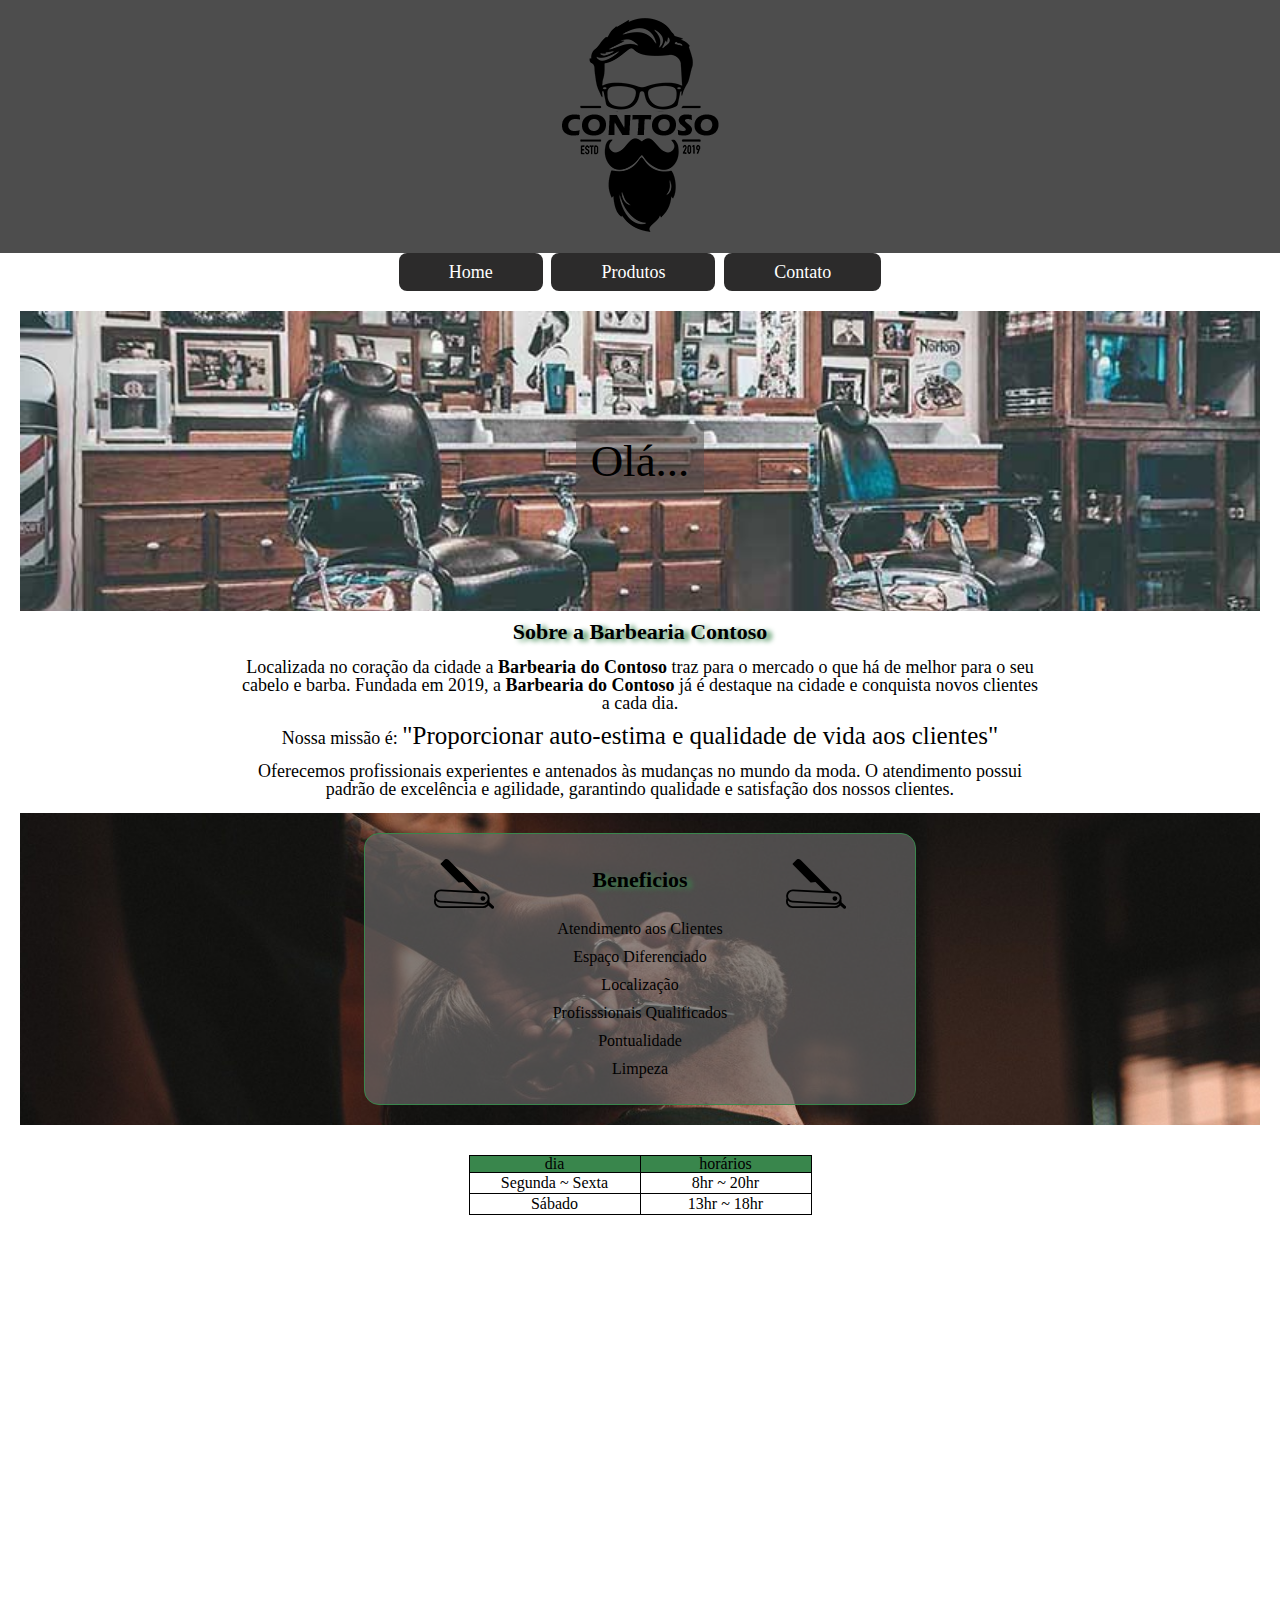
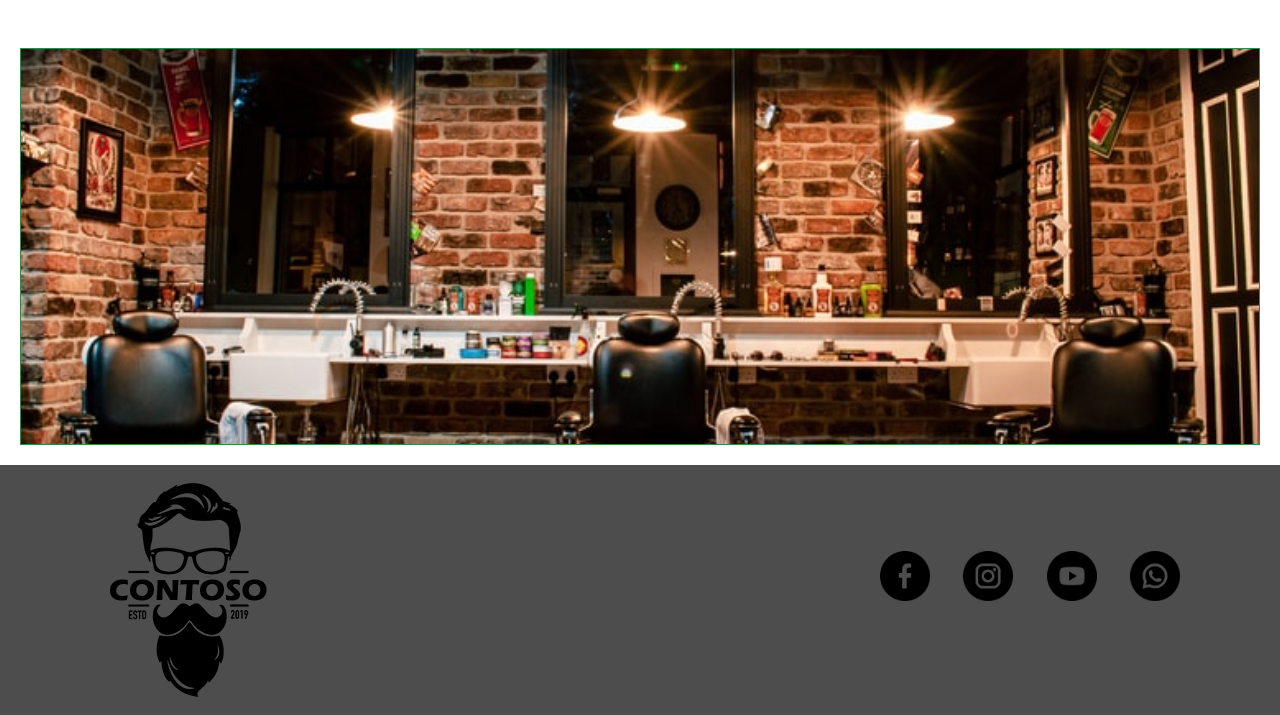
<file: index.html>
<!DOCTYPE html>
<html lang="en">
<head>
    <meta charset="UTF-8">
    <meta http-equiv="X-UA-Compatible" content="IE=edge">
    <meta name="viewport" content="width=device-width, initial-scale=1.0">
   
    
    <link rel="shortcut icon" href="img/favicon.ico" type="image/x-icon">

    <link rel="stylesheet" href="css/reset.css">
    <link rel="stylesheet" href="css/style.css">
    <link rel="preconnect" href="https://fonts.googleapis.com">
    <link rel="preconnect" href="https://fonts.gstatic.com" crossorigin>  
    <link href="https: //fonts.googleapis.com/css2? family= Sussurro & display=swap" rel="stylesheet">
       <!--esta linha é o título do site-->
    <title>A Barbearia do Contoso - SInce 2022</title>


</head>
<body>
     <header>
         <div class="containar">
            
            <img src="img/logo.png" alt="Logo da Barbearia do contoso">

         </div>
     </header>

        <nav>
             <a href="index.html" rel="noopener noreferrer">Home</a>
             <a href="produtos.html"  rel="noopener noreferrer">Produtos</a>
             <a href="contato.html"  rel="noopener noreferrer">Contato</a>
       </nav>

     <main>
           <section> 
              <div class="imgname">
                  <h2>Olá...</h2>

              </div>
            <div class="textos">
               <p class="titulo"> Sobre a Barbearia Contoso</p>

                <p class="paragrafo"> Localizada no coração da cidade a <span> Barbearia do Contoso</span> traz para o mercado o que há de melhor para o seu cabelo e barba. Fundada em 2019, a <span> Barbearia do Contoso</span> já é destaque na cidade e conquista novos clientes a cada dia.</p>

                <p class="paragrafo"> Nossa missão é: <span style="font-size: 25px; font-weight:unset;"> "Proporcionar auto-estima e qualidade de vida aos clientes"</span></p>

                <p class="paragrafo"> Oferecemos profissionais experientes e antenados às mudanças no mundo da moda. O atendimento possui padrão de excelência e agilidade, garantindo qualidade e satisfação dos nossos clientes.</p>
             </div>
               
           </section>

           <section id="servicos">

               <div class="itens">

                   <div class="title-beneficios">
                       <svg width="60px" id="Layer_1" data-name="Layer 1" xmlns="http://www.w3.org/2000/svg" viewBox="0 0 122.88 101.72"><title>straight-barber-razor</title><path d="M14.55,62.32,79,65.64,60.37,46.92l-9,1.38a1.24,1.24,0,0,1-1.08-.36L13.92,11.05a1.27,1.27,0,0,1,0-1.77L21.07,2C22.37.7,23.19-.14,25.56,0h0c2.52.18,4,1.68,5.52,3.2L93.85,66.4l7.18.37a13.55,13.55,0,0,1,12.81,14.1v.25a12.57,12.57,0,0,1-.41,2.55,12.94,12.94,0,0,1,.3,1.48v.07a13.42,13.42,0,0,1,.13,1.77,14.22,14.22,0,0,1-.11,1.73,3.46,3.46,0,0,1,.44.34l7.71,7.21a3.16,3.16,0,1,1-4.33,4.59L111.24,95a14.69,14.69,0,0,1-1.36,1.58,13.47,13.47,0,0,1-9.56,4H13.73a14.4,14.4,0,0,1-5.38-1,12.73,12.73,0,0,1-6.19-5.14A14.48,14.48,0,0,1,0,86.67a17,17,0,0,1,1.18-6.13,13.37,13.37,0,0,1-.83-5.31V75A13.57,13.57,0,0,1,14.55,62.32Zm94.32,29.3a3.54,3.54,0,0,1,.06-.92,13.44,13.44,0,0,1-9.29,3.08L13.16,89.34A13.47,13.47,0,0,1,3.91,85a12.09,12.09,0,0,0-.11,1.69,10.74,10.74,0,0,0,1.56,5.71A9,9,0,0,0,9.73,96a11,11,0,0,0,4,.71h86.59a9.72,9.72,0,0,0,6.87-2.86,10,10,0,0,0,1.68-2.24Zm-8.69-15.54a4.81,4.81,0,1,1-3.4,1.41,4.77,4.77,0,0,1,3.4-1.41Zm-16.6-6.42h-.22l-69-3.54A9.76,9.76,0,0,0,4.14,75.2v.13a9.78,9.78,0,0,0,9.22,10.23L99.83,90a9.77,9.77,0,0,0,10.22-9.1v-.12a9.78,9.78,0,0,0-9.22-10.23l-17.26-.89Z"/></svg> <p>Beneficios</p><svg width="60px" id="Layer_1" data-name="Layer 1" xmlns="http://www.w3.org/2000/svg" viewBox="0 0 122.88 101.72"><title>straight-barber-razor</title><path d="M14.55,62.32,79,65.64,60.37,46.92l-9,1.38a1.24,1.24,0,0,1-1.08-.36L13.92,11.05a1.27,1.27,0,0,1,0-1.77L21.07,2C22.37.7,23.19-.14,25.56,0h0c2.52.18,4,1.68,5.52,3.2L93.85,66.4l7.18.37a13.55,13.55,0,0,1,12.81,14.1v.25a12.57,12.57,0,0,1-.41,2.55,12.94,12.94,0,0,1,.3,1.48v.07a13.42,13.42,0,0,1,.13,1.77,14.22,14.22,0,0,1-.11,1.73,3.46,3.46,0,0,1,.44.34l7.71,7.21a3.16,3.16,0,1,1-4.33,4.59L111.24,95a14.69,14.69,0,0,1-1.36,1.58,13.47,13.47,0,0,1-9.56,4H13.73a14.4,14.4,0,0,1-5.38-1,12.73,12.73,0,0,1-6.19-5.14A14.48,14.48,0,0,1,0,86.67a17,17,0,0,1,1.18-6.13,13.37,13.37,0,0,1-.83-5.31V75A13.57,13.57,0,0,1,14.55,62.32Zm94.32,29.3a3.54,3.54,0,0,1,.06-.92,13.44,13.44,0,0,1-9.29,3.08L13.16,89.34A13.47,13.47,0,0,1,3.91,85a12.09,12.09,0,0,0-.11,1.69,10.74,10.74,0,0,0,1.56,5.71A9,9,0,0,0,9.73,96a11,11,0,0,0,4,.71h86.59a9.72,9.72,0,0,0,6.87-2.86,10,10,0,0,0,1.68-2.24Zm-8.69-15.54a4.81,4.81,0,1,1-3.4,1.41,4.77,4.77,0,0,1,3.4-1.41Zm-16.6-6.42h-.22l-69-3.54A9.76,9.76,0,0,0,4.14,75.2v.13a9.78,9.78,0,0,0,9.22,10.23L99.83,90a9.77,9.77,0,0,0,10.22-9.1v-.12a9.78,9.78,0,0,0-9.22-10.23l-17.26-.89Z"/></svg>
                   </div>
               <ul>
                   <li>Atendimento aos Clientes </li>
                   <li>Espaço Diferenciado</li>
                   <li>Localização</li>
                   <li>Profisssionais Qualificados</li>
                   <li>Pontualidade</li>
                   <li>Limpeza</li>
               </ul>
            </div>
           </section>

           <section id="horario-funcionamento">
              <div class="container">
                  <table>
                     <thead>
                         <tr>
                             <th>dia</th>
                             <th>horários</th>
                         </tr>
                     </thead>
                     <tbody>
                         <tr>
                             <td>Segunda ~ Sexta</td>
                             <td>8hr ~ 20hr</td>
                        </tr>
                        <tr>
                            <td>Sábado</td>
                            <td>13hr ~ 18hr</td>
                         </tr>
                     </tbody>
                                            
                  </table>


              </div>
           </section>

            <section>
                <iframe src="https://www.google.com/maps/embed?pb=!1m18!1m12!1m3!1d3526.9603720443865!2d-54.48632518487502!3d-27.872487640625703!2m3!1f0!2f0!3f0!3m2!1i1024!2i768!4f13.1!3m3!1m2!1s0x94f934498fdb9e5b%3A0x45ca8fb4d6de5369!2sR.%20Santa%20Rosa%2C%201827%20-%20Centro%2C%20Santa%20Rosa%20-%20RS%2C%2098900-000!5e0!3m2!1spt-BR!2sbr!4v1651538369825!5m2!1spt-BR!2sbr" width="100%" height="400" style="border:0;" allowfullscreen="" loading="lazy" referrerpolicy="no-referrer-when-downgrade"></iframe>
            </section>

            <section id="video">
                <iframe width="560" height="315" src="https://www.youtube.com/embed/8pWtdanVz3I?controls=0" title="YouTube video player" frameborder="0" allow="accelerometer; autoplay; clipboard-write; encrypted-media; gyroscope; picture-in-picture" allowfullscreen></iframe>
            </section>

        
            
        

     </main>

     <footer>
         <div class="container">
             <img src="img/logo.png" alt="">

             <div class="midias">
                 <a href="http://www.facebook.com/barbearia"  rel="noopener noreferrer">
                   <img src="img/facebook.png" alt="facebook">  
                 </a>

                 <a href="http://www.instagram.com/barbearia"  rel="noopener noreferrer">
                    <img src="img/instagram.png" alt="instagram">  
                  </a>

                  <a href="http://www.youtube.com/barbearia"  rel="noopener noreferrer">
                    <img src="img/youtube.png" alt="YouTube">  
                  </a>

                  <a href="https://api.whatsapp.com/send?phone=5555999999999&text=Ol%C3%A1%20Gostaria%20de%20agendar%20um%20hor%C3%A1rio!%20" target="_blank" rel="noopener noreferrer">
                    <img src="img/whatsapp.png" alt="whatsapp">
                </a>

             </div>
         </div>
     </footer>
<script>
const h2 = document.querySelector("h2");

h2.onclick = function () {
    const userName = prompt("Qual é seu nome?");

    h2.textContent = `Olá... ${userName} Seja Bem-Vindo!`

    if(!userName) {
        h2.textContent = `Olá...Visitante`
    }
}



</script>
</body>
</html>
</file>
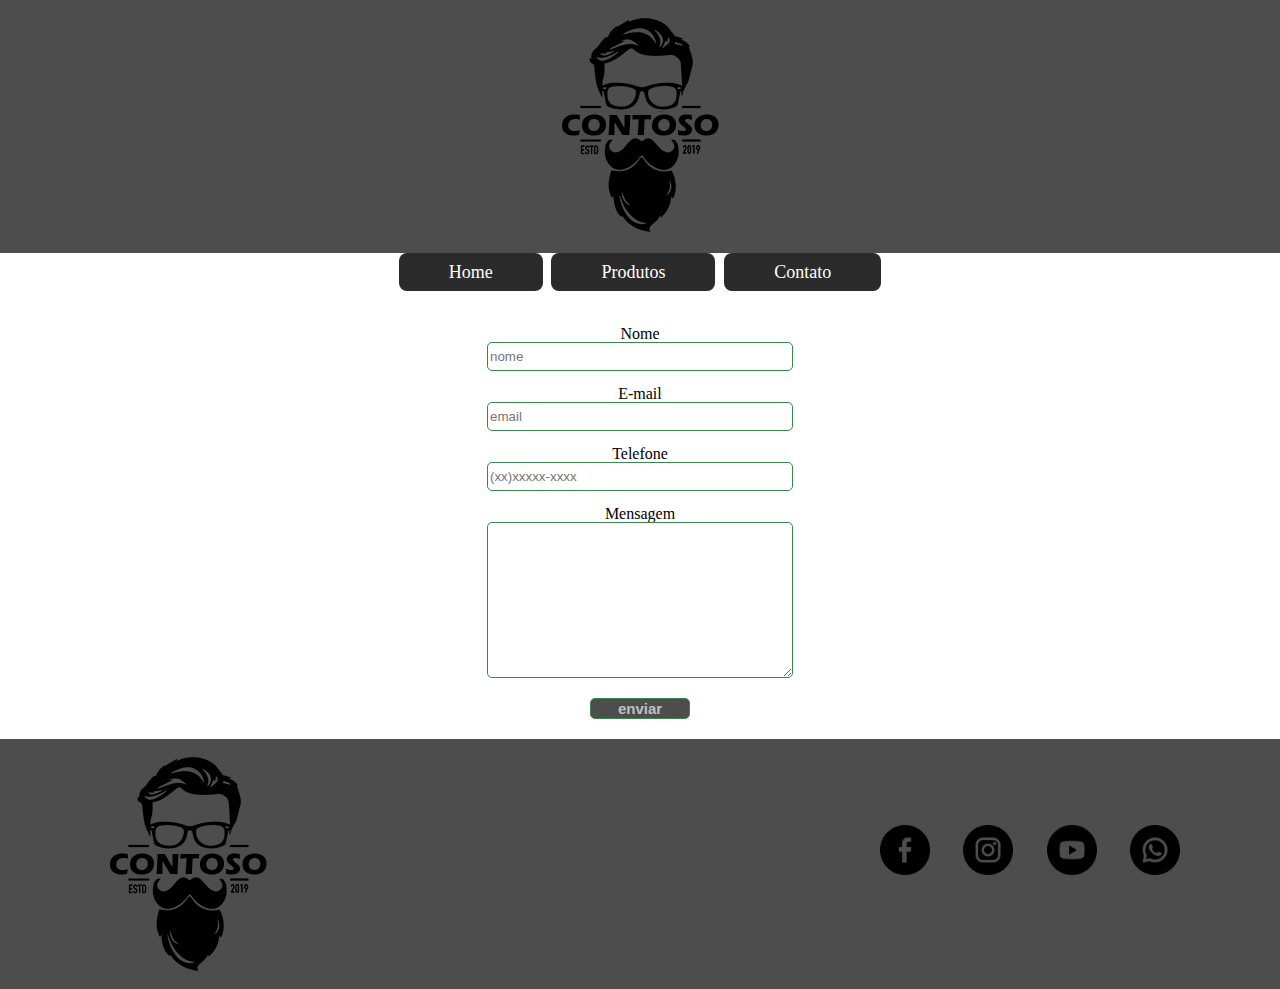
<file: contato.html>
<!DOCTYPE html>
<html lang="en">
<head>
    <meta charset="UTF-8">
    <meta http-equiv="X-UA-Compatible" content="IE=edge">
    <meta name="viewport" content="width=device-width, initial-scale=1.0">
   
    
    <link rel="shortcut icon" href="img/favicon.ico" type="image/x-icon">

    <link rel="stylesheet" href="css/reset.css">
    <link rel="stylesheet" href="css/style.css">
    <link rel="preconnect" href="https://fonts.googleapis.com">
    <link rel="preconnect" href="https://fonts.gstatic.com" crossorigin>  
    <link href="https: //fonts.googleapis.com/css2? family= Sussurro & display=swap" rel="stylesheet">
       <!--esta linha é o título do site-->
    <title>A Barbearia do Contoso - SInce 2022</title>


</head>
<body>
     <header>
         <div class="containar">
            
            <img src="img/logo.png" alt="Logo da Barbearia do contoso">

         </div>
     </header>

        <nav>
             <a href="index.html"  rel="noopener noreferrer">Home</a>
             <a href="produtos.html" rel="noopener noreferrer">Produtos</a>
             <a href="contato.html" rel="noopener noreferrer">Contato</a>
       </nav>

      <main>

           <form action="">
             <label for="">Nome</label>
             <input type="text" name="" id="nome" placeholder="nome" tabindex="1" required>

             <label for="E-mail">E-mail</label>
             <input type="email" name="" id="email" placeholder="email" tabindex="3" required>

             <label for="telefone">Telefone</label>
             <input type="tel" name="" pattern="[0-9]*$" title="digite somente números" tabindex="4" id="telefone" placeholder="(xx)xxxxx-xxxx" required>

             <label for="mensagem">Mensagem</label>
             <textarea name="" id="mensagem" cols="30" rows="10" tabindex="2" ></textarea>
             <button type="submit">enviar</button>
           </form>

      </main>

    <footer>
        <div class="container">
            <img src="img/logo.png" alt="">

            <div class="midias">
                <a href="http://www.facebook.com/barbearia" target="_blank" rel="noopener noreferrer">
                  <img src="img/facebook.png" alt="facebook">  
                </a>

                <a href="http://www.instagram.com/barbearia" target="_blank" rel="noopener noreferrer">
                   <img src="img/instagram.png" alt="instagram">  
                 </a>

                 <a href="http://www.youtube.com/barbearia" target="_blank" rel="noopener noreferrer">
                   <img src="img/youtube.png" alt="YouTube">  
                 </a>

                 <a href="https://api.whatsapp.com/send?phone=5555999999999&text=Ol%C3%A1%20Gostaria%20de%20agendar%20um%20hor%C3%A1rio!%20" target="_blank" rel="noopener noreferrer">
                   <img src="img/whatsapp.png" alt="whatsapp">
               </a>

            </div>
        </div>
    </footer>

</body>
</html>
</file>
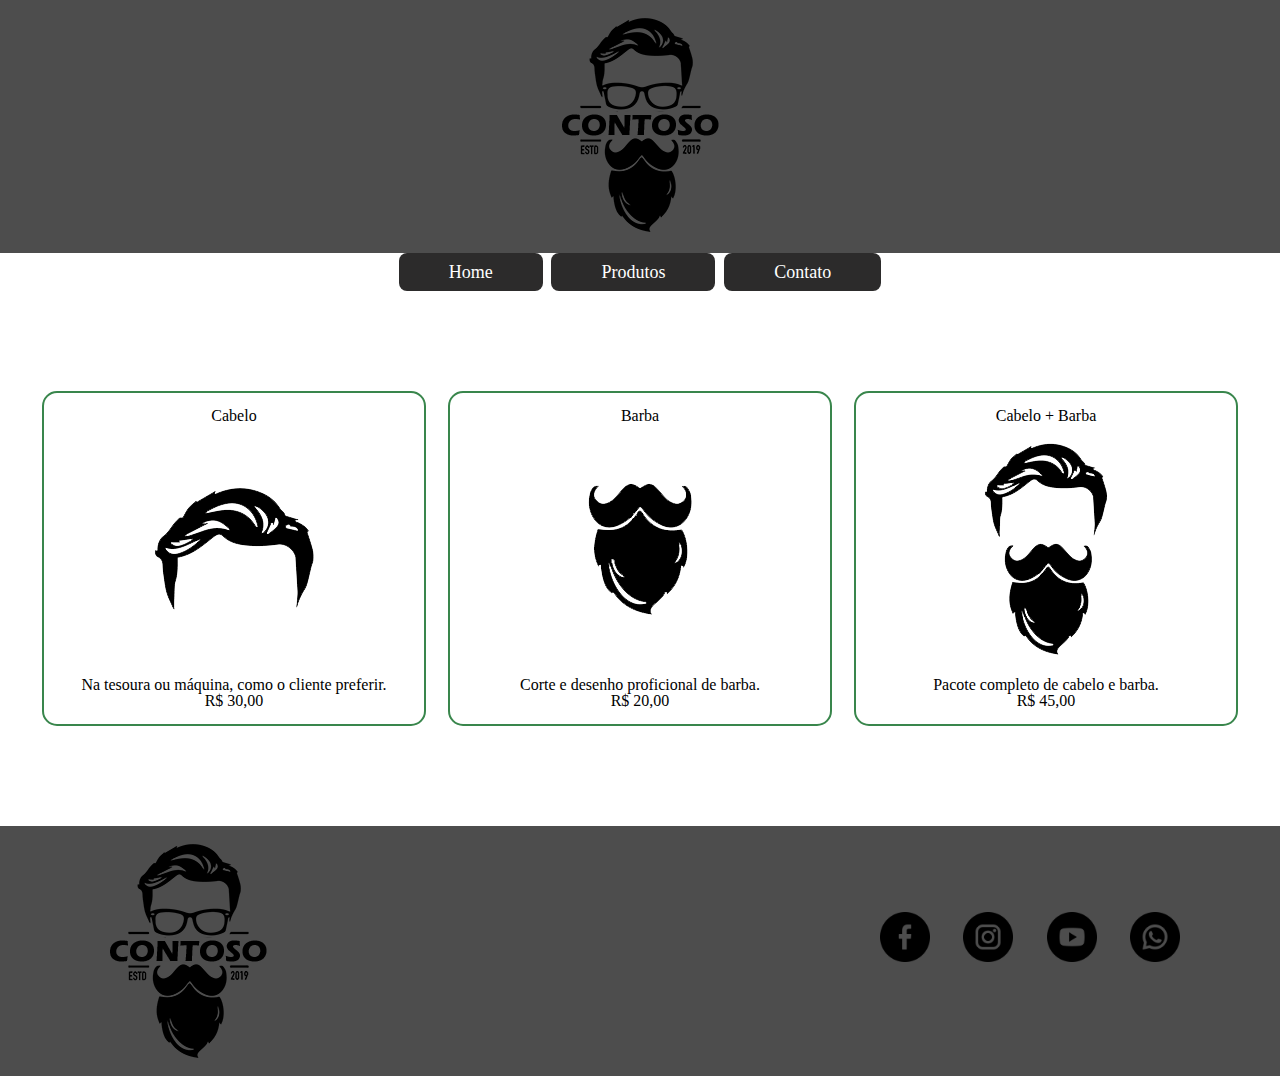
<file: produtos.html>
<!DOCTYPE html>
<html lang="en">
<head>
    <meta charset="UTF-8">
    <meta http-equiv="X-UA-Compatible" content="IE=edge">
    <meta name="viewport" content="width=device-width, initial-scale=1.0">
   
    
    <link rel="shortcut icon" href="img/favicon.ico" type="image/x-icon">

    <link rel="stylesheet" href="css/reset.css">
    <link rel="stylesheet" href="css/style.css">
    <link rel="preconnect" href="https://fonts.googleapis.com">
    <link rel="preconnect" href="https://fonts.gstatic.com" crossorigin>  
    <link href="https: //fonts.googleapis.com/css2? family= Sussurro & display=swap" rel="stylesheet">
       <!--esta linha é o título do site-->
    <title>A Barbearia do Contoso - SInce 2022</title>


</head>
<body>
     <header>
         <div class="containar">
            
            <img src="img/logo.png" alt="Logo da Barbearia do contoso">

         </div>
     </header>

        <nav>
             <a href="index.html" rel="noopener noreferrer">Home</a>
             <a href="produtos.html"  rel="noopener noreferrer">Produtos</a>
             <a href="contato.html"  rel="noopener noreferrer">Contato</a>
       </nav>


     <main>
            
        <section class="produtos">

            <div class="produto">
                <p>Cabelo</p>
                <img src="img/cabelo.png" alt="">
                <p>Na tesoura ou máquina, como o cliente preferir.</p>
                <p>R$ 30,00</p>
            </div>

            <div class="produto">
                <p>Barba</p>
                <img src="img/barba.png" alt="">
                <p>Corte e desenho proficional de barba.</p>
                <p>R$ 20,00</p>
            </div>

            <div class="produto">
                <p>Cabelo + Barba</p>
                <img src="img/cabelo+barba.png" alt="">
                <p>Pacote completo de cabelo e barba.</p>
                <p>R$ 45,00</p>
            </div>


        </section>


     </main>

       <footer>
        <div class="container">
            <img src="img/logo.png" alt="">

            <div class="midias">
                <a href="http://www.facebook.com/barbearia" target="_blank" rel="noopener noreferrer">
                  <img src="img/facebook.png" alt="facebook">  
                </a>

                <a href="http://www.instagram.com/barbearia" target="_blank" rel="noopener noreferrer">
                   <img src="img/instagram.png" alt="instagram">  
                 </a>

                 <a href="http://www.youtube.com/barbearia" target="_blank" rel="noopener noreferrer">
                   <img src="img/youtube.png" alt="YouTube">  
                 </a>

                 <a href="https://api.whatsapp.com/send?phone=5555999999999&text=Ol%C3%A1%20Gostaria%20de%20agendar%20um%20hor%C3%A1rio!%20" target="_blank" rel="noopener noreferrer">
                   <img src="img/whatsapp.png" alt="whatsapp">
               </a>

            </div>
        </div>
    </footer>

</body>
</html>
</file>
<file: css/style.css>
/* arquivo css do projeto*/

body {
    font-family: 'Sussurro' sans-serif;
}

header{
    text-align: center;
    background-color: rgb(77, 77, 77);
}

nav {
    width: 500px;
    margin:  auto;
    display: flex;
    justify-content: space-evenly;
}

nav a {
      background-color: rgb(44, 43, 43);
     padding: 10px 50px;
     text-decoration: none;
     color: white;
     font-size: 18px;
     border-radius: 8px;
}

nav a:hover{
    color: rgb(57, 134, 76);
    background-color: rgb(20, 20, 20);
    font-weight: 600px;
    border: 2px solid rgb(77, 77, 77);
    box-shadow: 5px 3px 20px rgb(57, 134, 76);
}

main {
margin: 20px;
}

.imgname {
    height: 300px;
    background-image: url(/img/banner.jpg);
    background-repeat: no-repeat;
    background-size: cover;
    display: flex;
    align-items: center;
    justify-content: center;
}

h2{
    font-size: 45px;
    background-color: rgba(77, 77, 77, 0.514);
    border-radius: 5px;
    padding: 15px;
}



.textos {
  width: 800px;
  margin: auto;
  text-align: center;
}

.titulo {
    text-align: center;   
    font-size: 22px;
    margin: 10px;
    font-weight: bold;
    text-shadow: 5px 2px 5px rgb(57, 134, 76);
}

.paragrafo{
font-size: 18px;
line-height: 18px;
margin: 15px 0px;
}

.textos span {
font-weight: bold;
}

#servicos {
    background-image: url(/img/beneficios.jpg);
    background-repeat: no-repeat;
    background-size: cover;
    padding: 20px;
}

#servicos .itens {
  margin: auto;
  width: 500px;
  height: 220px;
  background-color: rgba(107, 106, 106, 0.664);
  border-radius: 15px;
  border: 1px solid rgb(57, 134, 76);
  padding: 25px;
}

#servicos .itens p{
   text-align: center;
   text-align: center;   
   font-size: 22px;
   margin: 10px;
   font-weight: bold;
   text-shadow: 5px 2px 5px rgb(57, 134, 76);

}

#servicos .title-beneficios{
display: flex;
align-items: stretch;
justify-content: space-around;

}
#servicos ul{
    text-align: center;
}
#servicos ul li{
    margin: 12px 0px ;
    font-weight: 500;
}

#servicos ul li:hover {
    padding: 5px;
    transform: scale(1.8); 
    font-weight: bold;
    border-radius: 10px;
    cursor: pointer;
       
}
#horario-funcionamento {
    margin: auto;
   
}

#horario-funcionamento .container{
    padding: 30px 0px;
    width: 500px;
    margin: auto;
}

#horario-funcionamento table{
    margin: auto;
}
#horario-funcionamento table th{
    width: 170px;
    border: 1px solid black;
    background-color: rgb(57, 134, 76);

}

#horario-funcionamento table td{
    border: 1px solid black;
   text-align: center;
   padding: 2px 0px;
}

#video {
     display: flex;
     justify-content: center;     
     padding: 40px;
     background-image: url(/img/bkg-video.jpg);
     border: 1px solid rgb(57, 134, 76);
     background-repeat: no-repeat;
     background-size: cover;
     background-position: center;
}

footer {
    background-color: rgb(77, 77, 77);
}

footer .container {
      margin: 0px 100px;
      display: flex;
      align-items: center;
      justify-content: space-between;
}

footer .midias {
    width: 300px;
    display: flex;
    justify-content: space-between;
} 

footer .midias a {
    text-decoration: none;
    transition: 0.3s;
    display: inline-block;
}

footer .midias a:hover {
transform: translateY(-15px);
}

footer .midias img {
width: 50px;
}

/*======================== PRODUTO =================*/

.produtos {
    display: flex;
    justify-content: space-evenly;
    margin-top: 100px;
    margin-bottom: 100px;  
    
}

.produtos .produto {
    width: 350px;
    border: 2px solid rgb(57, 134, 76);
    text-align: center;
    border-radius: 15px;
    padding: 15px 15px;
}
.produtos .produto:hover{
    background-color: rgb(77, 77, 77);
    font-weight: bold;
    border-color: rgb(28, 180, 28) ;
    cursor: pointer;
}

main form{
    display: flex;
    flex-direction: column;
    align-items: center;
}

main form input {
    width: 300px;
    height: 25px;
    border-radius: 5px;
    border: 1px solid rgb(57, 134, 76);
}

main form input:focus{
    outline: none;
    border: 1px dashed lime;
}

main form label{
    margin-top: 15px;
}

.produtos .produto:active {
  border-color: rgb(192, 192, 192);
}

.produtos .produto img:hover{
    transition: .4s;
    transform: scale(1.1) translateY(-5px);
}

main form textarea{
    width: 300px;
    border-radius: 5px;
    border: 1px solid rgb(57, 134, 76);
}

main form textarea:focus{
    outline: none;
    border: 1px dashed lime;
}

main form button{
    width: 100px;
    margin-top: 20px;
    border-radius: 5px;
    border: 1px solid rgb(57, 134, 76);
    background-color: rgb(77, 77, 77);
    color:rgb(192, 192, 192);
    font-size: 15px;
    font-weight: bold;
}

main form button:hover {
    color: rgb(57, 134, 76);
    background-color: rgb(20, 20, 20);
    box-shadow: 5px 3px 20px rgb(57, 134, 76);
}


@media (max-width:768px) {
    .textos{
        width: unset;
    }
    .produtos{
        flex-wrap: wrap;
        align-content: center;
    }

    .produto{
        margin-top: 30px;
    }

}

@media (max-width:540px) {
    nav{
        flex-direction: column;
        width: unset;
        text-align: center;
    }
    nav a {
        margin-bottom: 10px;
    }
    #servicos .itens{
        width: unset;
    }

    #horario-funcionamento .container {
        width: unset;
    }

    #video iframe {
        width: 100%;
    }
    footer .container {
        flex-direction: column;
    }
}

footer .midias {
    padding-bottom: 25px;
}
</file>
